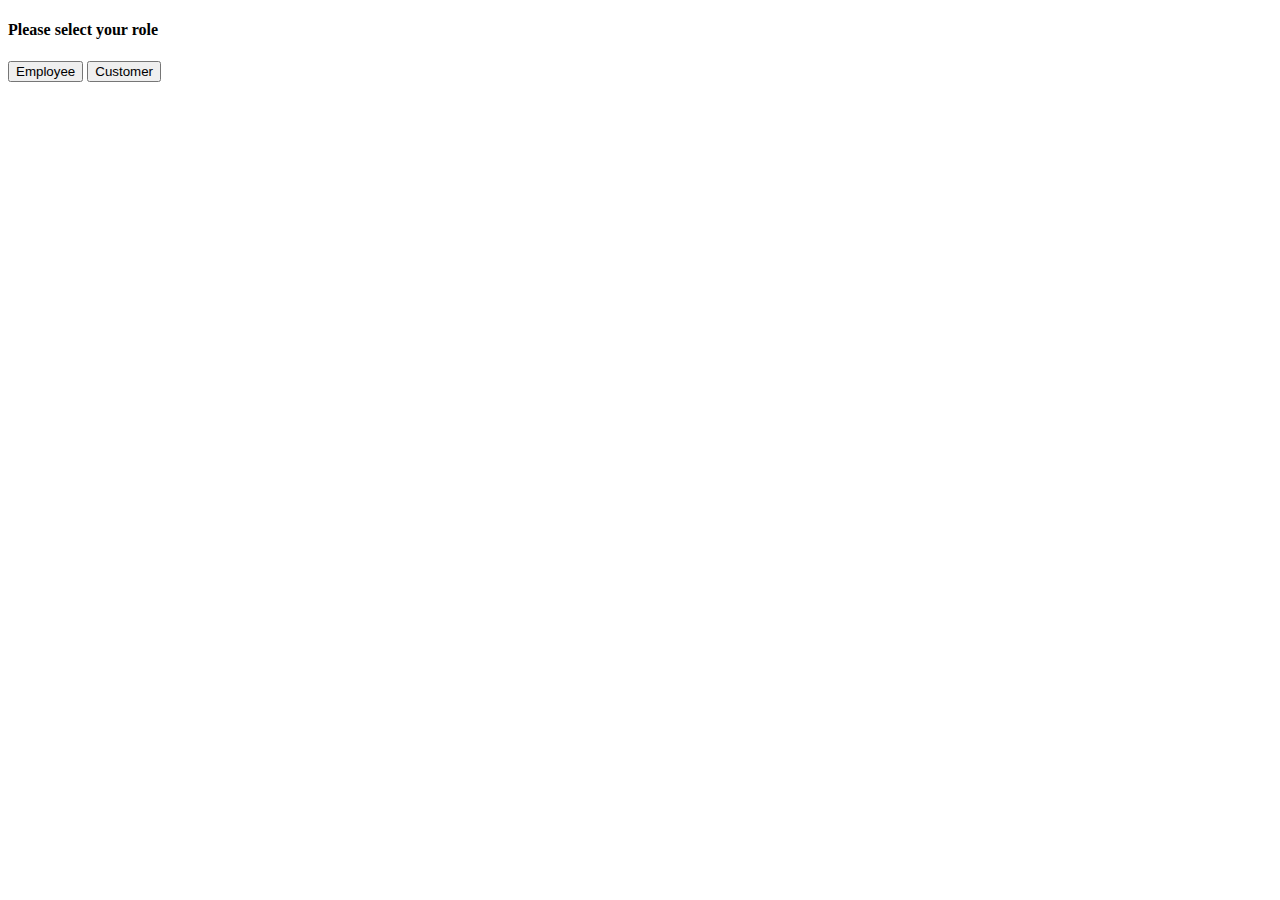
<file: ehotel/WebContent/index.html>
<!DOCTYPE html>
<html>
<head>
<meta charset="ISO-8859-1">
<title>RoleSelect</title>
</head>
<body>
	<h4>Please select your role</h4>
	<button onclick="location.href='Employee.html'">Employee</button>
	<button onclick="location.href='Customer.html'">Customer</button>
</body>
</html>
</file>
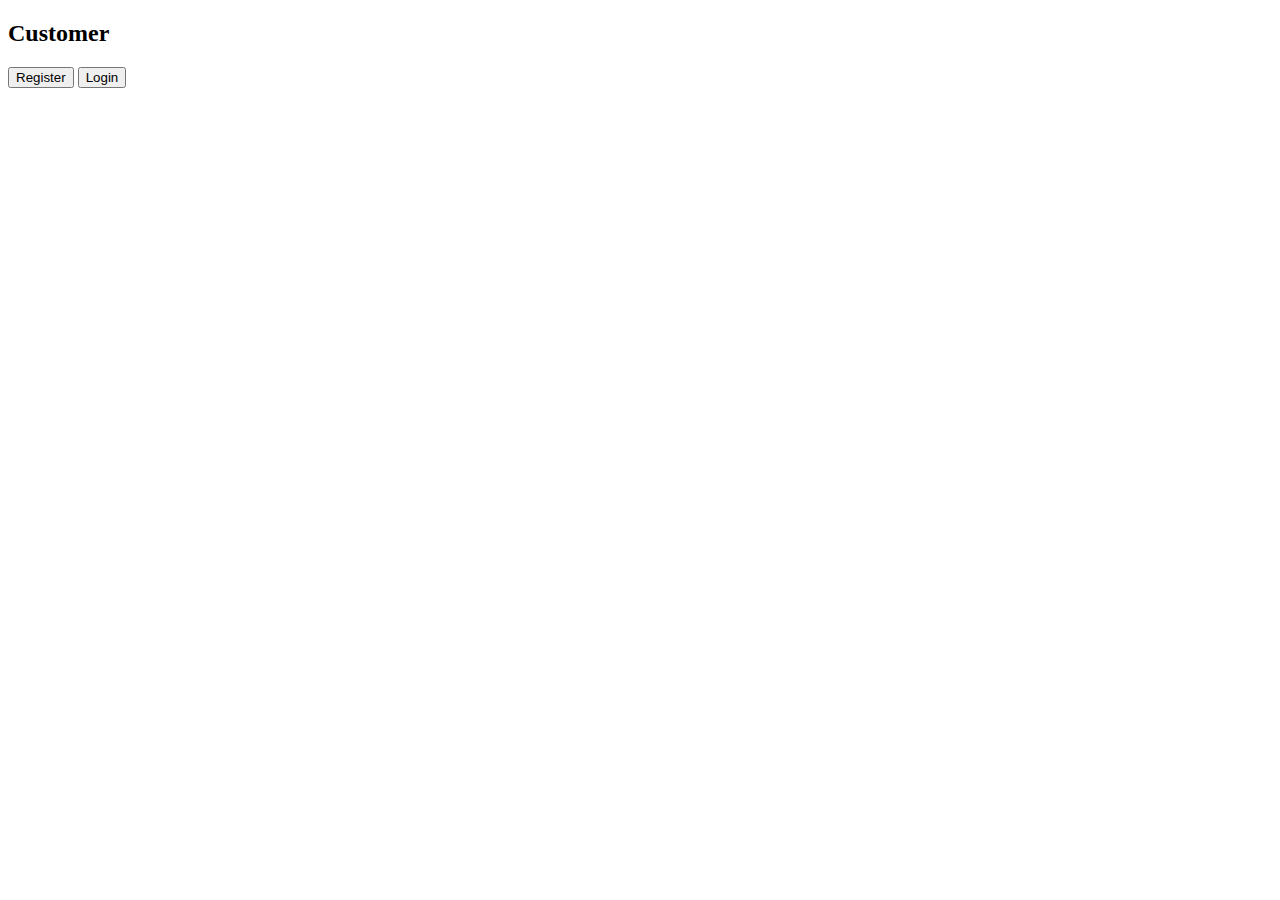
<file: ehotel/WebContent/customer.html>
<!DOCTYPE html>
<html>
<head>
<meta charset="ISO-8859-1">
<title>Customer Page</title>
</head>
<body>
	<h2>Customer</h2>
	<p>
		<button onclick="location.href='customer_register.html'">Register</button>
		<button onclick="location.href='customer_login.html'">Login</button>
	</p>
</body>
</html>
</file>
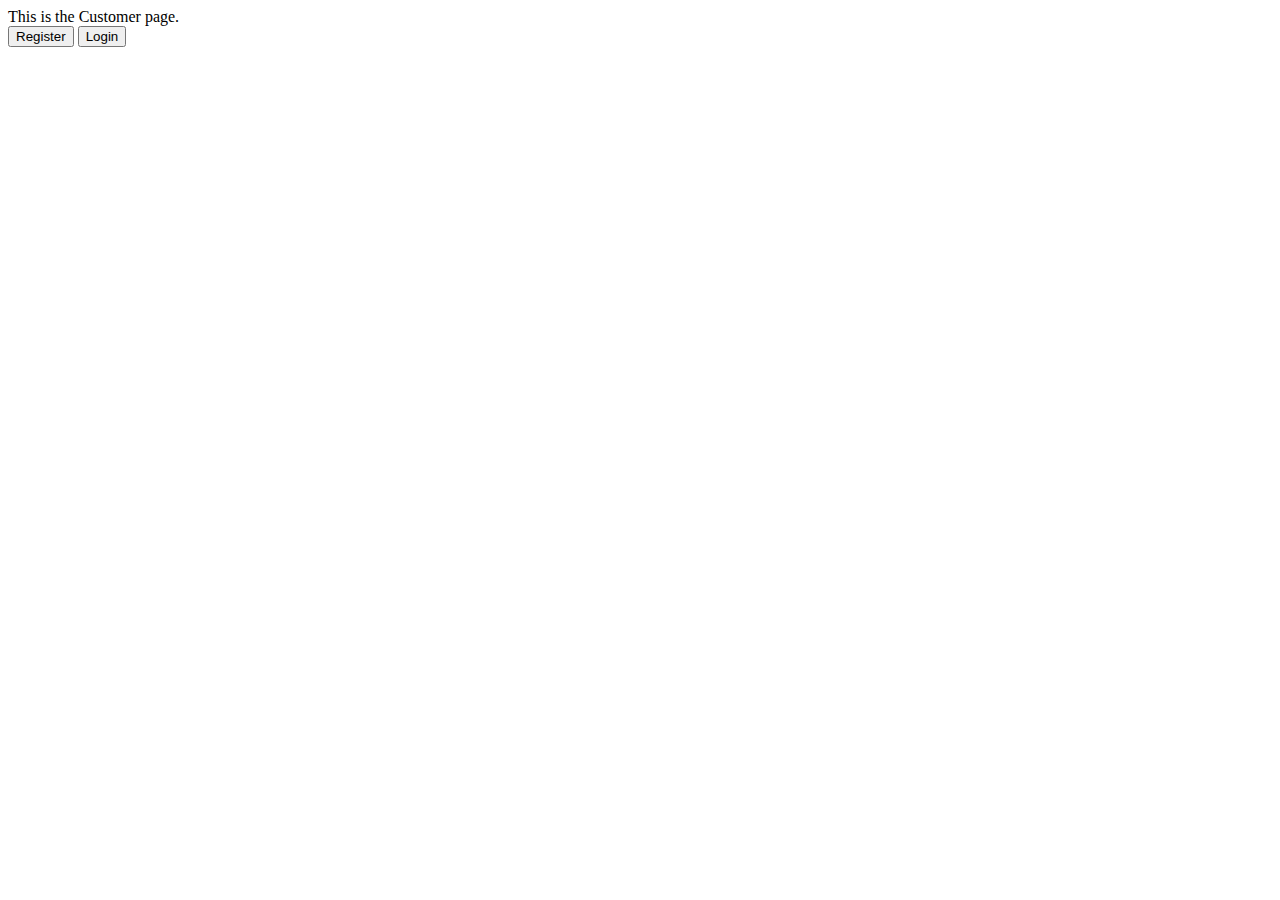
<file: ehotel/WebContent/Customer.html>
<!DOCTYPE html>
<html>
<head>
<meta charset="ISO-8859-1">
<title>Customer Page</title>
</head>
<body>

This is the Customer page.
	<br>
		<button onclick="location.href='customer_register.html'">Register</button>
		<button onclick="location.href='customer_login.html'">Login</button>
		
</body>
</html>
</file>
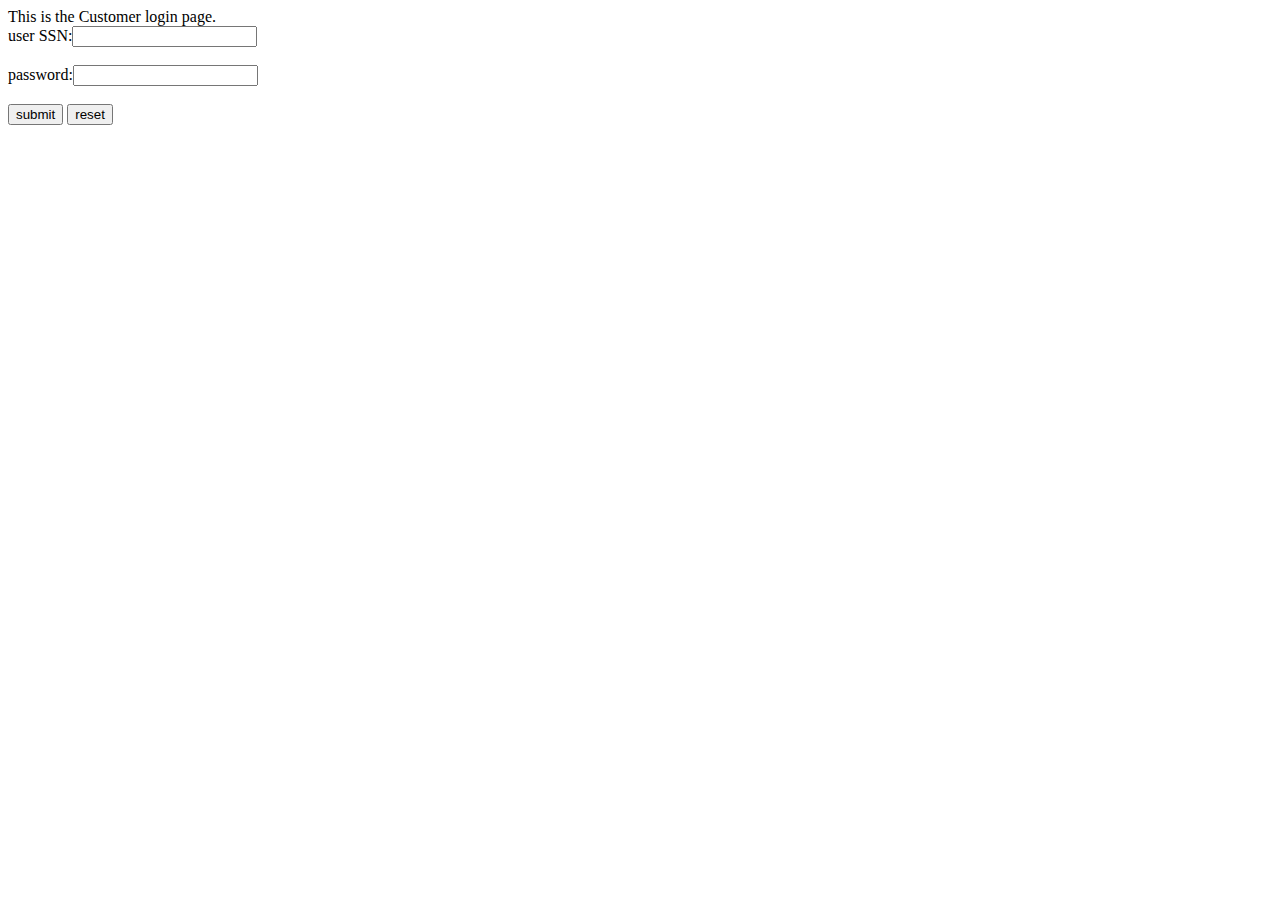
<file: ehotel/WebContent/customer_login.html>
<!DOCTYPE html PUBLIC "-//W3C//DTD HTML 4.01 Transitional//EN" "http://www.w3.org/TR/html4/loose.dtd">
<html>
<head>
<title>Customer Login</title>
<meta http-equiv="content-type" content="text/html; charset=UTF-8">
<meta http-equiv="Content-Language" content="ch-cn">
<script>

	function validate() {
		var uname = document.getElementById("uname");
		var upass = document.getElementById("upass");
		if(uname.value == ""){
			alert("username can't be null");
			return false;
		}
		
		else if(upass.value ==""){
			alert("password can't be null");
			return false;
		}
		else
			return true;
	}

</script>
</head>
<body>
	This is the Customer login page.
	<br>
	<form method="post" action="custlogin">
		user SSN:<input type="text" id="uname" name="userSSN"><br>
		<br> password:<input type="password" id="upass" name="pwd"><br>
		<br>
		<button type="submit" value="submit" onclick="return validate();">submit</button>
		<button type="reset" value="reset">reset</button>
	</form>
</body>
</html>
</file>
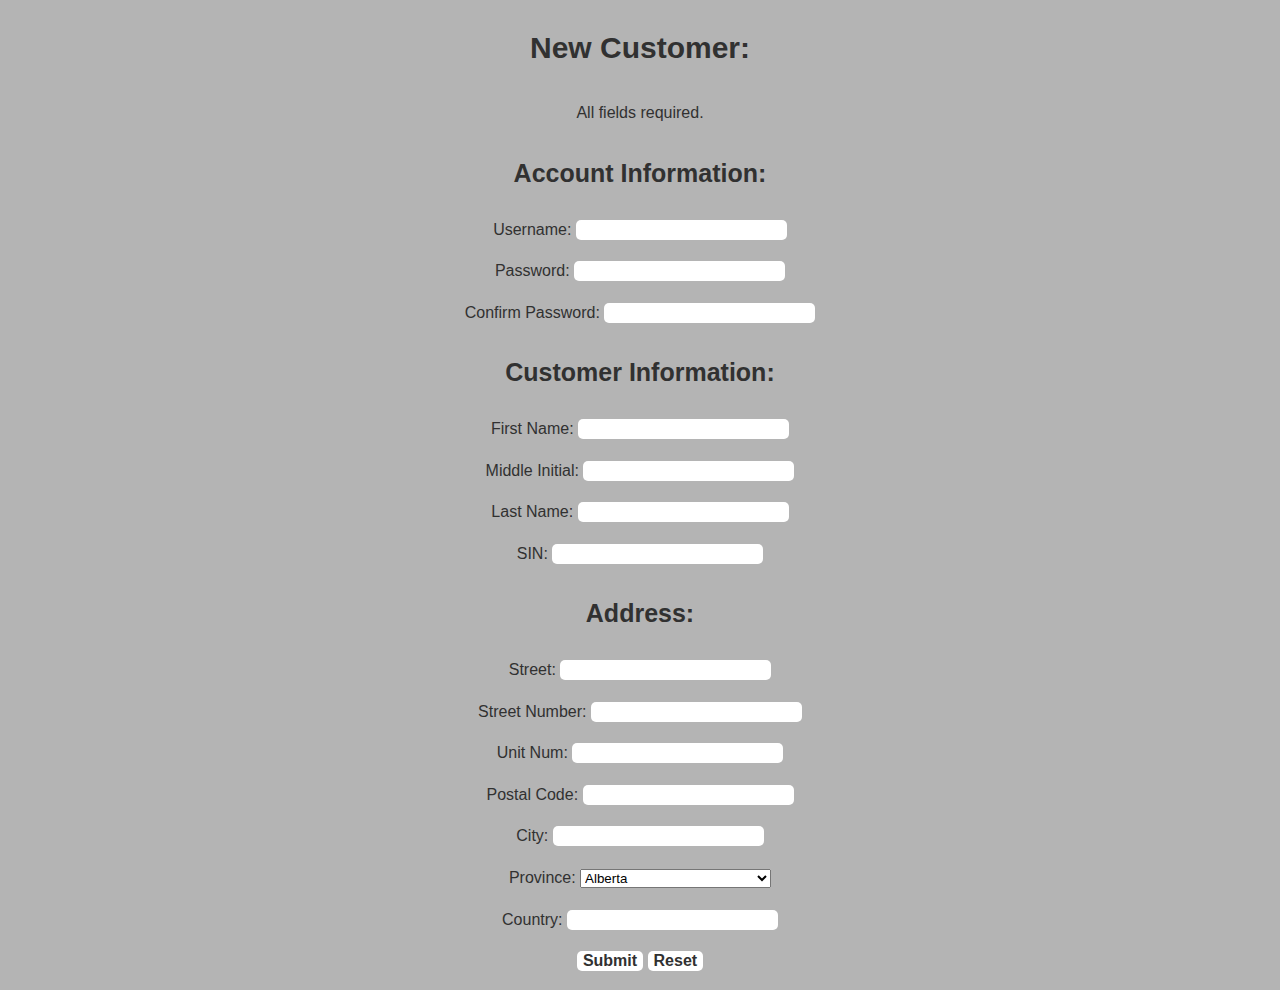
<file: ehotel/WebContent/customer_register.html>
<!DOCTYPE html>
<html>
<head>
<meta charset="ISO-8859-1">
<meta http-equiv="X-UA-Compatible" content="IE=edge">
<meta name="viewport" content="width=device-width, initial-scale=1.0">
<link rel="stylesheet" href="style.css" />
<title>Customer Register Page</title>
<script>
	// TODO: Enhance this if we have time.
	function validate() {
		var custUsername = document.getElementById("custAcc_Username");
		var custPwd = document.getElementById("custAcc_Pwd");
		var custConfirmPwd = document.getElementById("custAcc_ConfirmPwd");
		var custMidInit = document.getElementById("custMidInit");
		if(custUsername.value == "" || custPwd.value == "" || custConfirmPwd.value == "" ){
			alert("You need to fill all the information");
			return false;
		}
		else if(custSin.value.length != 9){
			alert("SIN must be 9 characters.");
			return false;
		}
		else if(custPwd.value != custConfirmPwd.value){
			alert("Passwords must be the same.");
			return false;
		}
		else if(custMidInit.value.length > 3){
			alert("Middle initial must be less than 3 characters.")
		}
		else
			return true;
	}

</script>
</head>
<body>
	<h2 class = header>New Customer:</h2>

	<form method = "post" action="cusRegister">
		<div class =mainelem>
		<p>All fields required.</p>
		<section>
			<h3>Account Information:</h3>
			<p>
				<label for="custAcc_Username">
					<span>Username: </span>
				</label>
				<input type="text" id="custAcc_Username" name="custAcc_Username">
			</p>
			<p>
				<label for="custAcc_Pwd">
					<span>Password: </span>
				</label>
				<input type="text" id="custAcc_Pwd" name="custAcc_Pwd">
				
			</p>
			<p>
				<label for="custAcc_ConfirmPwd">
					<span>Confirm Password: </span>
				</label>
				<input type="text" id="custConfirmPwd" name="custConfirmPwd">
				
			</p>
		</section>
		<section>
			<h3>Customer Information:</h3>
			<p>
				<label for="custFirstName">
					<span>First Name: </span>
				</label>
				<input type="text" id="custFirstName" name="custFirstName">
			</p>
			<p>
				<label for="custMidInit">
					<span>Middle Initial: </span>
				</label>
				<input type="text" id="custMidInit" name="custMidInit">
			</p>
			<p>
				<label for="custLastName">
					<span>Last Name: </span>
				</label>
				<input type="text" id="custLastName" name="custLastName">
			</p>
			<p>
				<label for="custSin">
					<span>SIN: </span>
				</label>
				<input type="text" id="custSin" name="custSin">
			</p>
		</section>
		<section>
			<h3>Address:</h3>
			<p>
				<label for="custAddr_Street">
					<span>Street: </span>
				</label>
				<input type="text" id="custAddr_Street" name="custAddr_Street">
			</p>
			<p>
				<label for="custAddr_StreetNum">
					<span>Street Number: </span>
				</label>
				<input type="text" id="custAddr_StreetNum" name="custAddr_StreetNum">
			</p>
			<p>
				<label for="custAddr_UnitNum">
					<span>Unit Num: </span>
				</label>
				<input type="text" id="custAddr_UnitNum" name="custAddr_UnitNum">
			</p>
			<p>
				<label for="custAddr_PostalCode">
					<span>Postal Code: </span>
				</label>
				<input type="text" id="custAddr_PostalCode" name="custAddr_PostalCode">
			</p>
			<p>
				<label for="custAddr_City">
					<span>City: </span>
				</label>
				<input type="text" id="custAddr_City" name="custAddr_City">
			</p>
			<p>
				<label for="custAddr_State">
					<span>Province: </span>
				</label>
				<select id="custAddr_State" name="custAddr_State">
					<option value="Alberta">Alberta</option>
					<option value="British Columbia">British Columbia</option>
					<option value="Manitoba">Manitoba</option>
					<option value="New Brunswick">New Brunswick</option>
					<option value="Newfoundland and Labrador">Newfoundland and Labrador</option>
					<option value="Northwest Territories">Northwest Territories</option>
					<option value="Nova Scotia">Nova Scotia</option>
					<option value="Nunavut">Nunavut</option>
					<option value="Ontario">Ontario</option>
					<option value="Prince Edward Island">Prince Edward Island</option>
					<option value="Quebec">Quebec</option>
					<option value="Saskatchewan">Saskatchewan</option>
					<option value="Yukon">Yukon</option>
				</select>
			</p>
			<p>
				<label for="custAddr_Country">
					<span>Country: </span>
				</label>
				<input type="text" id="custAddr_Country" name="custAddr_Country">
			</p>
		</section>
		<section>
			<p>
				<button type="submit" value="submit" onclick="return validate();">Submit</button>
				<button type="reset" value="reset">Reset</button>
			</p>
		</section>
	</div>
	</form>
</body>
</html>
</file>
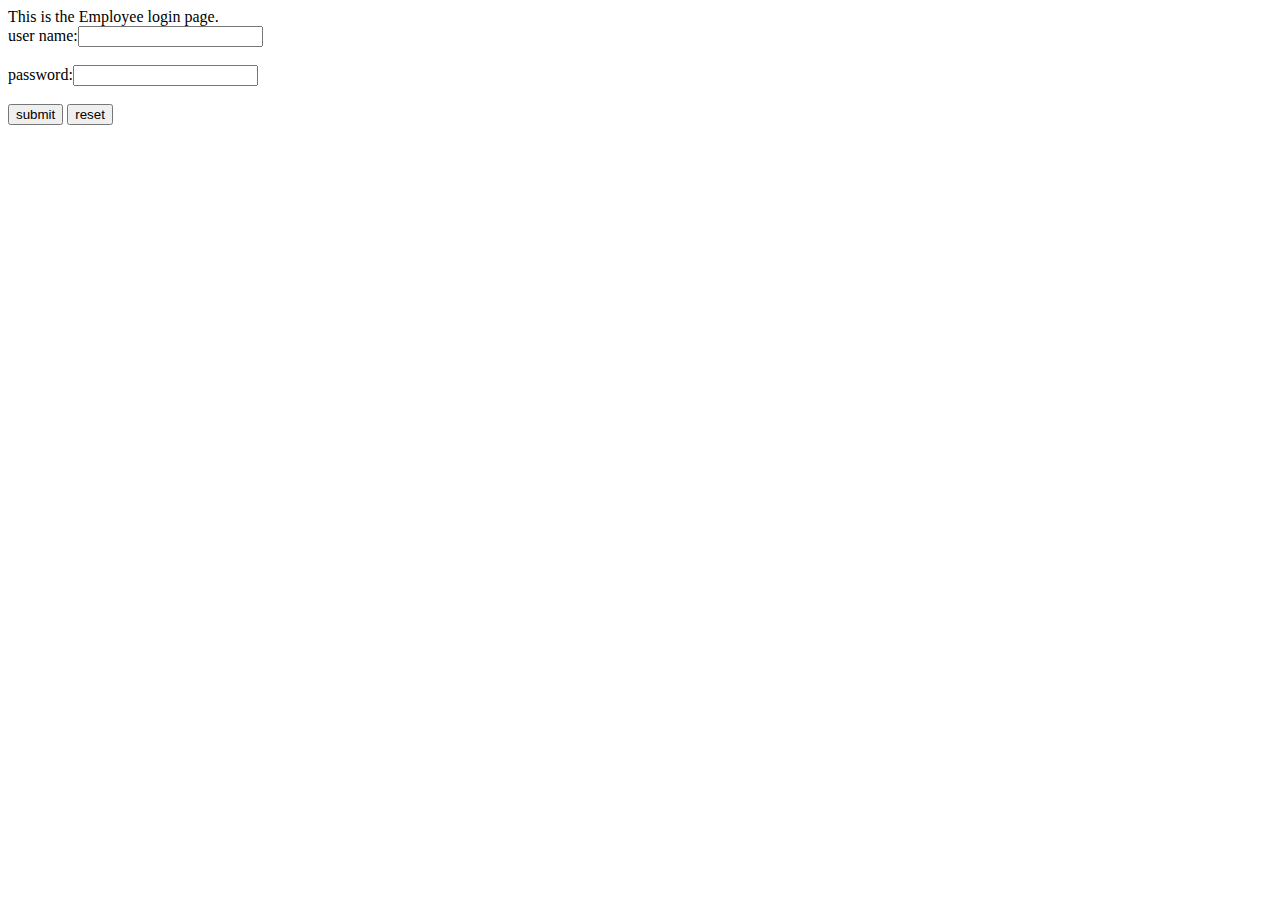
<file: ehotel/WebContent/Employee.html>
<!DOCTYPE html PUBLIC "-//W3C//DTD HTML 4.01 Transitional//EN" "http://www.w3.org/TR/html4/loose.dtd">
<html>
<head>
<title>Employee Login</title>
<meta http-equiv="content-type" content="text/html; charset=UTF-8">
<meta http-equiv="Content-Language" content="ch-cn">
<script>

	function validate() {
		var uname = document.getElementById("uname");
		var upass = document.getElementById("upass");
		if(uname.value == ""){
			alert("username can't be null");
			return false;
		}
		
		else if(upass.value ==""){
			alert("password can't be null");
			return false;
		}
		else
			return true;
	}

</script>
</head>
<body>
	This is the Employee login page.
	<br>
	<form method="post" action="logintest">
		user name:<input type="text" id="uname" name="username"><br>
		<br> password:<input type="password" id="upass" name="pwd"><br>
		<br>
		<button type="submit" value="submit" onclick="return validate();">submit</button>
		<button type="reset" value="reset">reset</button>
	</form>
</body>
</html>
</file>
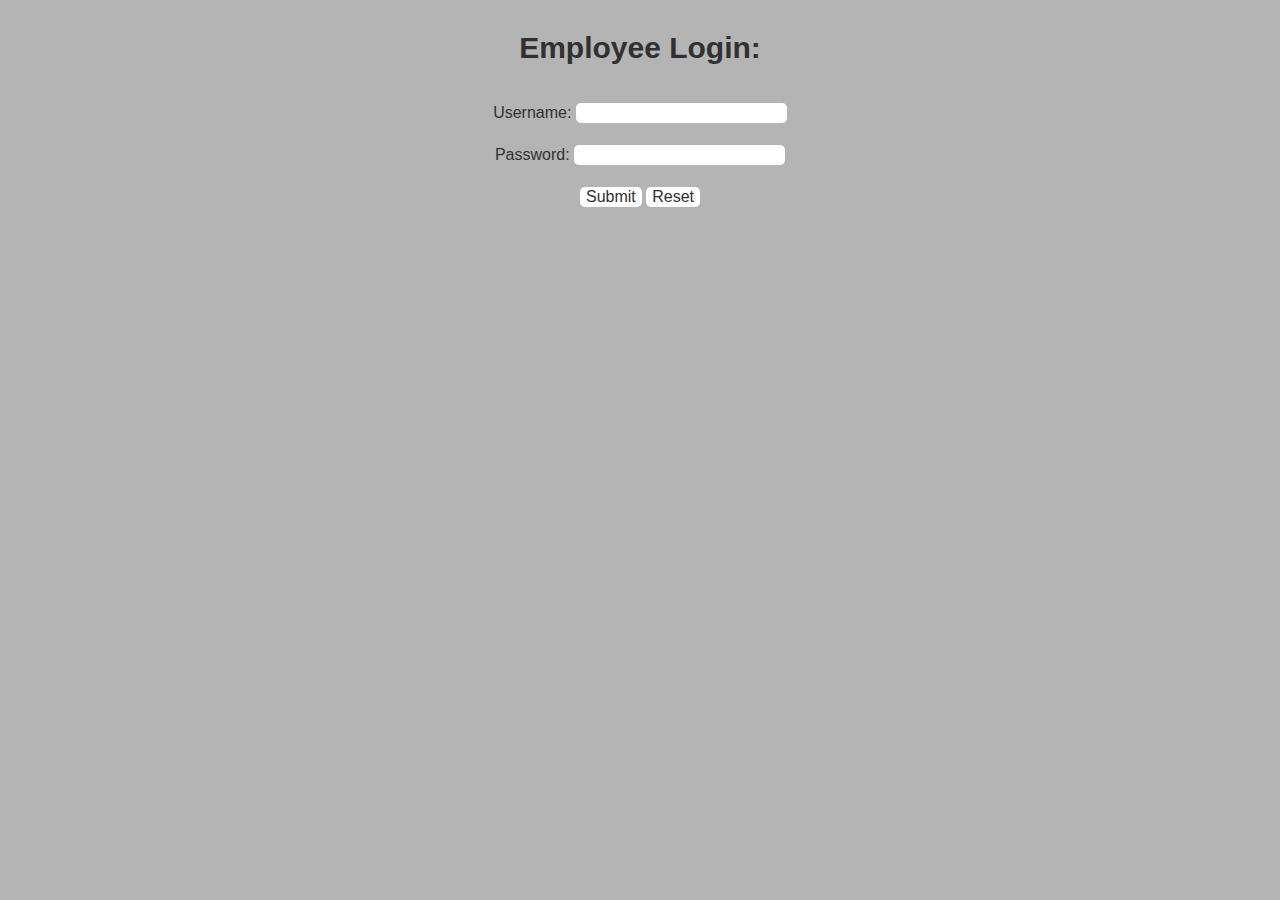
<file: ehotel/WebContent/employee_login.html>
<!DOCTYPE html PUBLIC "-//W3C//DTD HTML 4.01 Transitional//EN" "http://www.w3.org/TR/html4/loose.dtd">
<html>
<head>
<title>Employee Login</title>
<meta http-equiv="content-type" content="text/html; charset=UTF-8">
<meta http-equiv="Content-Language" content="ch-cn">
<meta name="viewport" content="width=device-width, initial-scale=1.0">
<link rel="stylesheet" href="style.css" />
<script>
	function validate() {
		var username = document.getElementById("empAcc_Username");
		var password = document.getElementById("empAcc_Pwd");
		if(username.value == ""){
			alert("Username is required.");
			return false;
		} else if(password.value == ""){
			alert("Password is required.");
			return false;
		} else
			return true;
	}
</script>
</head>
<body>
	<h2 class= header>Employee Login:</h2>
	<div class = mainelem>
	<form method="post" action="emplogin">
		<section>
			<p>
				<label for="empAcc_Username">
					<span>Username: </span>
				</label>
				<input type="text" id="empAcc_Username" name="empAcc_Username">
			</p>
			<p>
				<label for="empAcc_Pwd">
					<span>Password: </span>
				</label>
				<input type="text" id="empAcc_Pwd" name="empAcc_Pwd">
				
			</p>
		</section>
		<section>
			<input type="submit" value="Submit" onclick="return validate();" />
			<input type="reset" value="Reset" />
		</section>
	</form>
</div>
</body>
</html>
</file>
<file: ehotel/WebContent/style.css>
body {
	background-color: #b4b4b4;
    color: rgb(49, 49, 49);
	font-family: Verdana, Geneva, Tahoma, sans-serif;
    font-size: 16px;
    line-height: 1.6em;

}
h1 {
    overflow-wrap: break-word;
    padding-top: 10px;
    text-align: center;
    margin-bottom: 40px;
    font-size: 30px;
    size: 40px;
    font-weight: bold;

}
h2 {
    overflow-wrap: break-word;
    padding-top: 10px;
    text-align: center;
    margin-bottom: 40px;
    font-size: 30px;
    size: 40px;
    font-weight: bold;

}
h3 {
    overflow-wrap: break-word;
    padding-top: 10px;
    text-align: center;
    margin-bottom: 30px;
    font-size: 25px;
    size: 35px;
    font-weight: bold;

}
h4 {
    overflow-wrap: break-word;
    padding-top: 6px;
    text-align: center;
    margin-bottom: 20px;
    font-size: 20px;
    size: 30px;
    font-weight: bold;

}

button {
    background-color:#ffffff;
    color: rgb(49, 49, 49);
    border-style: none;
	cursor: pointer;
    font-size: 16px;
    font-weight: bold;
    border-radius: 5px;
    
}
input {
    background-color:#ffffff;
    color: rgb(49, 49, 49);
    border-style: none;
	cursor: pointer;
    font-size: 16px;
    border-radius: 5px;
    text-align: center;
}
p{
    text-align: center;
}
.mainelem{
    text-align: center;
}
</file>
